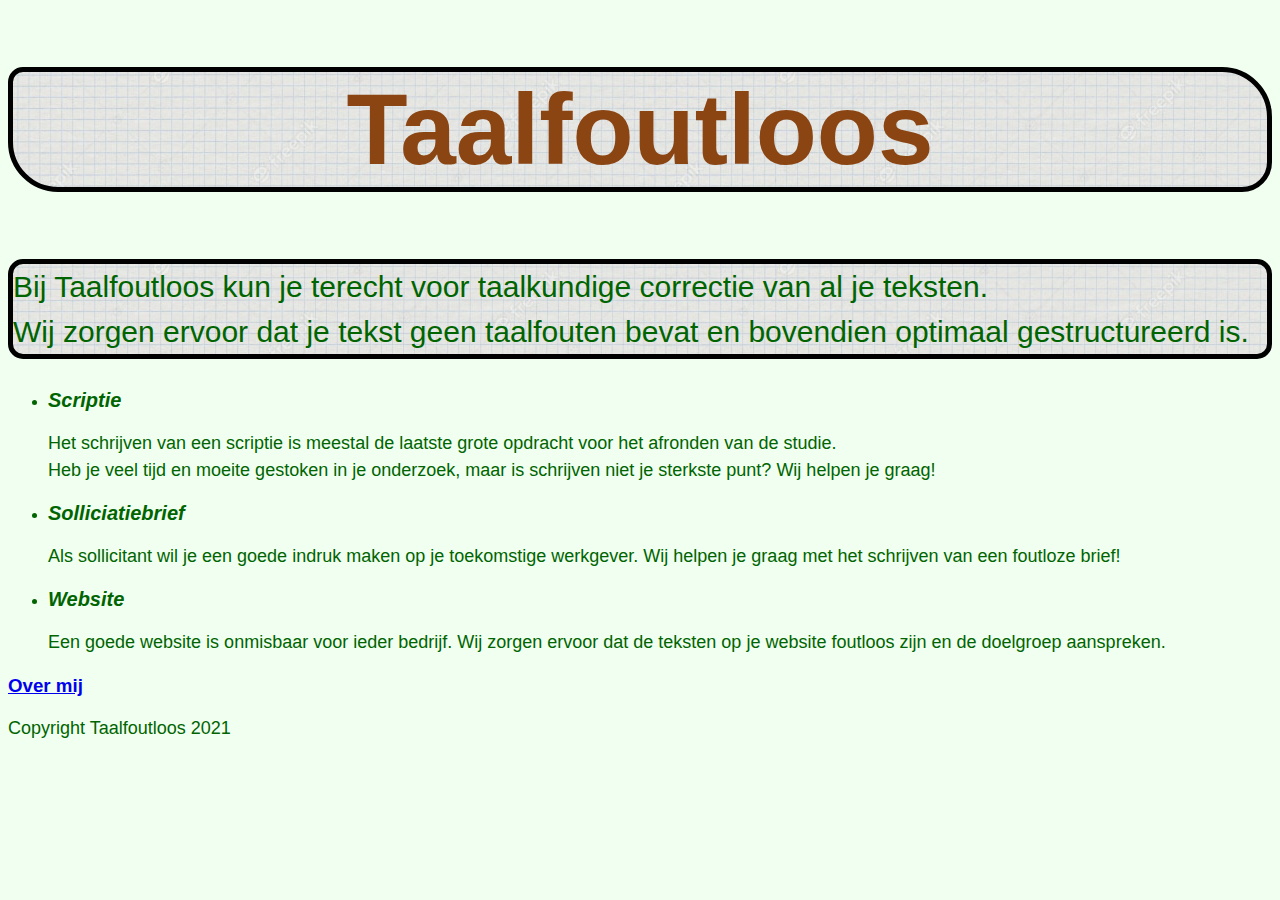
<file: index.html>
<!DOCTYPE html>
<html>

<head>
    <title> Taalfoutloos </title>
    <link rel="stylesheet" type="text/css" href="styles.css">
</head>

<body > 
    <header>
        <h1 class="notebook">Taalfoutloos</h1>
    </header>

    <main>
        <section>
            <p class="inleiding">Bij Taalfoutloos kun je terecht voor taalkundige correctie van al je teksten. <br>Wij zorgen ervoor dat je
                tekst geen taalfouten bevat en bovendien optimaal gestructureerd is. </p>
            <ul>
                <li>
                    <h2>Scriptie</h2>
                    <p>Het schrijven van een scriptie is meestal de laatste grote opdracht voor het afronden van de
                        studie.<br> Heb je veel tijd en moeite gestoken in je onderzoek, maar is schrijven niet je sterkste
                        punt? Wij helpen je graag!</p>
                </li>
                <li>
                    <h2>Solliciatiebrief</h2>
                    <p>Als sollicitant wil je een goede indruk maken op je toekomstige werkgever. Wij helpen je graag
                        met het schrijven van een foutloze brief!</p>
                </li>
                <li>
                    <h2>Website</h2>
                    <p>Een goede website is onmisbaar voor ieder bedrijf. Wij zorgen ervoor dat de teksten op je website foutloos zijn en de doelgroep aanspreken.</p>
                </li>
            </ul>
        </section>
    </main>

    <footer>

        <nav>
            <a href="about.html">
                <h3>Over mij</h3>
            </a>
        </nav>
        <p>Copyright Taalfoutloos 2021</p>

    </footer>
</body>

</html>
</file>
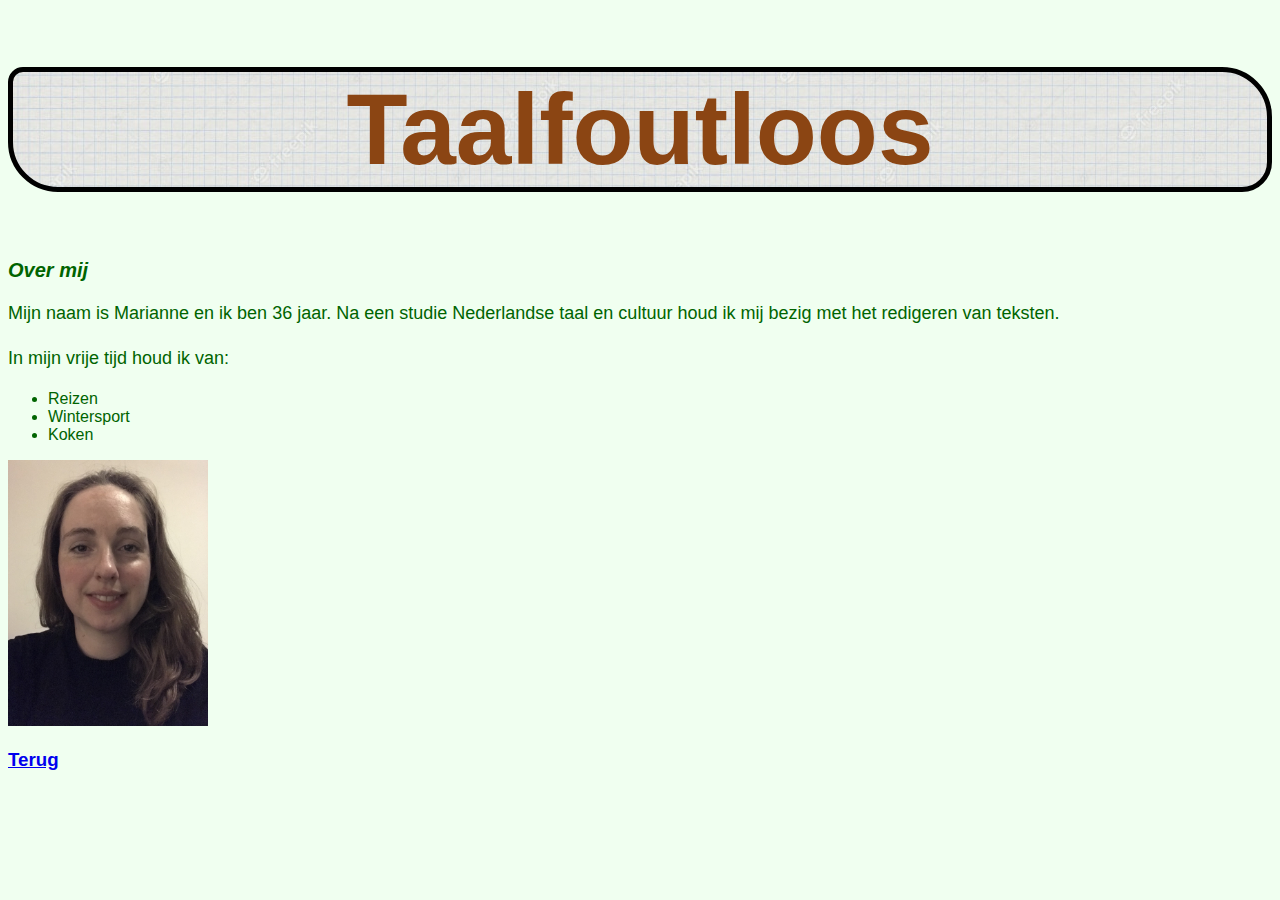
<file: about.html>
<!DOCTYPE html>
<html>

<head>
    <title> Over mij </title>
    <link rel="stylesheet" type="text/css" href="styles.css">
</head>

<body>
    <header>
        <h1>Taalfoutloos</h1>
        <nav></nav>
    </header>
    <main>
        <h2>Over mij</h2>
     
        <p>Mijn naam is Marianne en ik ben 36 jaar. Na een studie Nederlandse taal en cultuur houd ik mij bezig met het
            redigeren van teksten.</p>

        <p>In mijn vrije tijd houd ik van:</p>
        <ul>
            <li>Reizen</li>
            <li>Wintersport</li>
            <li>Koken</li>
        </ul>
       <img width="200" src="Ik.jpg">
    </main>

    <footer>
        <a href="Index.html">
            <h3>Terug</h3>
        </a>
    </footer>
    
</body>

</html>
</file>
<file: styles.css>
body{
    color:darkgreen;
    background-color: honeydew;
    font-family:Arial, 'Times New Roman', serif;
    
}
p{
    line-height: 1.5em;
    font-size: 18px;
}
h1{
    color:saddlebrown;
    text-align: center;
    font-size: 100px;
    border: 5px solid black;
    border-radius: 15px 50px 30px;
    background-image: url(notebook.jpg);
}
.inleiding{
    font-size: 30px;
    border: 5px solid black;
    border-radius: 15px;
    background-image: url(notebook.jpg);
}
h2{
    font-style: italic;
    font-size: 20px;
}
</file>
